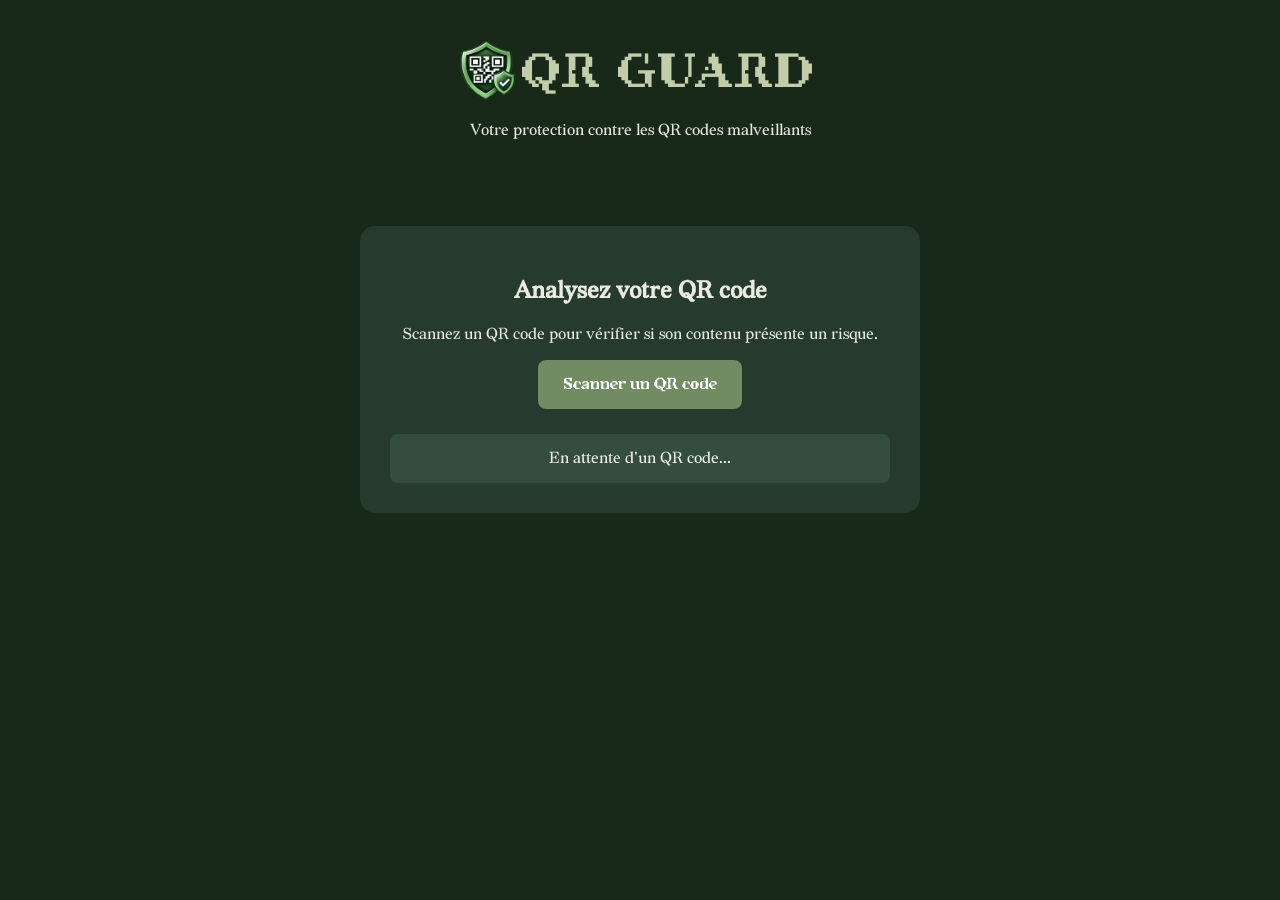
<file: qr-guard/page_web.html>
<!DOCTYPE html>
<html lang="fr">

<head>
    <meta charset="UTF-8">
    <meta name="viewport" content="width=device-width, initial-scale=1.0">

    <title>QR Guard - Scanner sécurisé</title>

    <!-- Liaison avec le fichier CSS -->
    <link rel="stylesheet" href="style.css">
</head>

<body>

    <!-- En-tête -->
    <header>
        <div class="logo">
        <img src="./images/qr-logo.png" alt="Logo QR Guard" class="logo-img">            <h1>QR GUARD</h1>
        </div>
        <p>Votre protection contre les QR codes malveillants</p>
    </header>


    <!-- Contenu principal -->
    <main>

        <section class="scanner">

            <h2>Analysez votre QR code</h2>

            <p>
                Scannez un QR code pour vérifier
                si son contenu présente un risque.
            </p>

            <!-- Bouton de scan -->
            <button id="scanButton">
                Scanner un QR code
            </button>

            <!-- Affichage du résultat -->
            <div id="result">
                En attente d'un QR code...
            </div>

        </section>

    </main>


    <!-- Liaison avec le fichier JavaScript -->
    <script src="script.js"></script>

</body>

</html>
</file>
<file: qr-guard/style.css>
/* ========================================
   POLICES PERSONNALISÉES
======================================== */

@font-face {
    font-family: 'Redaction 20';
    src: url('./fonts/Redaction20-Regular.ttf') format('truetype');
    font-weight: 400;
    font-style: normal;
}

@font-face {
    font-family: 'Redaction 70';
    src: url('./fonts/Redaction70-Bold.ttf') format('truetype');
    font-weight: 700;
    font-style: normal;
}


/* ========================================
   STYLE GÉNÉRAL
======================================== */

body {
    margin: 0;
    font-family: 'Redaction 20', serif;
    background-color: #192919;
    color: #E8EBDD;
    text-align: center;
}


/* ========================================
   EN-TÊTE
======================================== */

header {
    padding: 40px 20px;
}

header h1 {
    color: #C2CEAA;
    font-family: 'Redaction 70', serif;
    font-weight: 700;
    font-size: 48px;
    letter-spacing: 3px;
    margin: 0;
}


/* ========================================
   ZONE DE SCAN
======================================== */

.scanner {
    background-color: #263A2E;
    max-width: 500px;
    margin: 30px auto;
    padding: 30px;
    border-radius: 15px;
}


/* ========================================
   BOUTON
======================================== */

button {
    font-family: 'Redaction 70', serif;
    background-color: #718B62;
    color: #FFFFFF;
    border: none;
    padding: 15px 25px;
    border-radius: 8px;
    cursor: pointer;
    font-size: 16px;
}

button:hover {
    background-color: #8CA579;
}


/* ========================================
   LOGO
======================================== */

.logo {
    display: flex;
    align-items: center;
    justify-content: center;
    gap: 5px;
}

.logo img {
    width: 65px;
    height: 65px;
    object-fit: contain;
    position: relative;
    left: -5px;
    margin: 0;
}

.logo h1 {
    margin: 0;
    position: relative;
    left: -7px;
}


/* ========================================
   RÉSULTAT
======================================== */

#result {
    margin-top: 25px;
    padding: 15px;
    background-color: #354D3E;
    color: #F0F2E8;
    border-radius: 8px;
}
</file>
